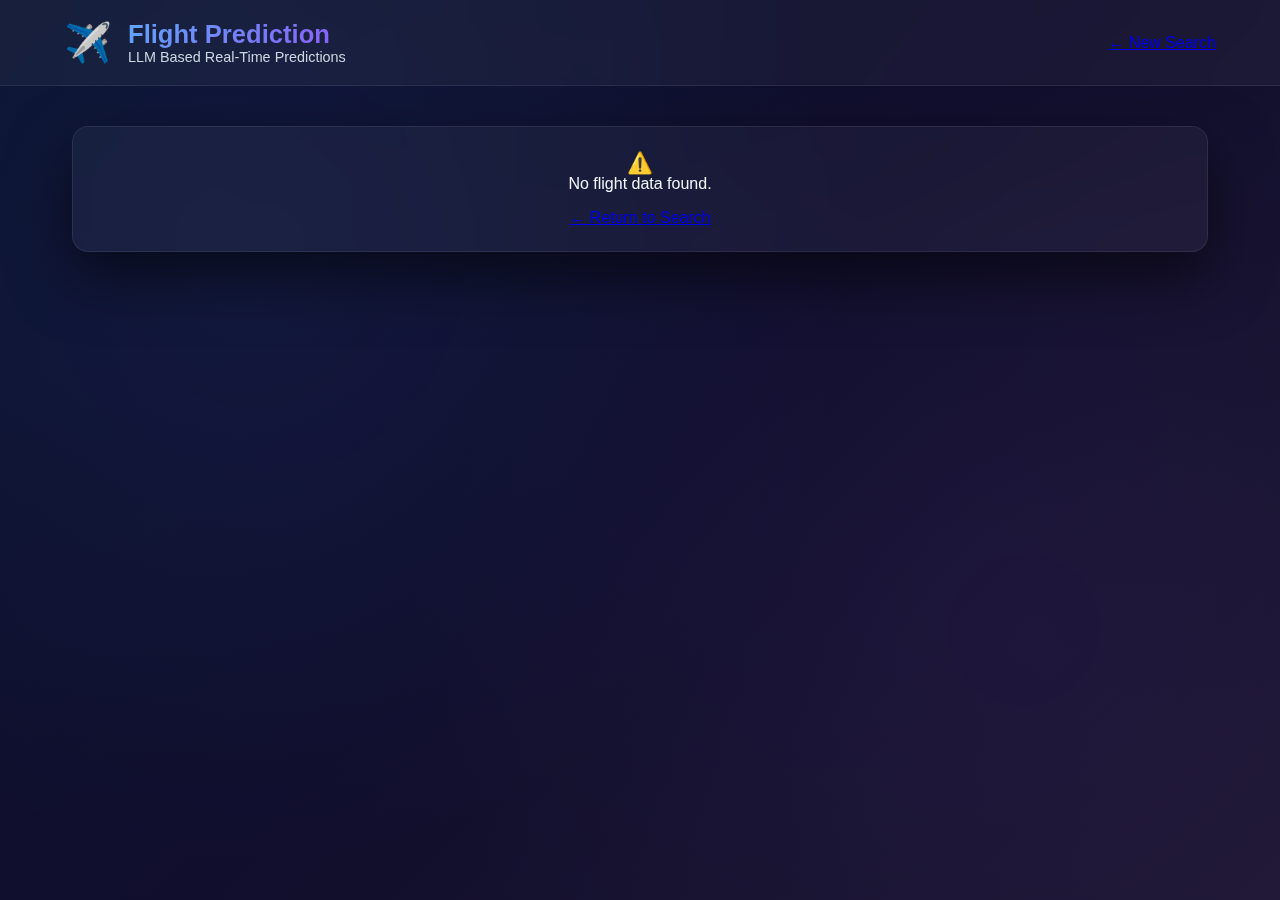
<file: templates/dashboard.html>
<!DOCTYPE html>
<html lang="en">
<head>
  <meta charset="utf-8" />
  <meta name="viewport" content="width=device-width,initial-scale=1" />
  <title>Flight Prediction Dashboard</title>
  <link rel="stylesheet" href="/static/style.css">
</head>
<body>

  <div class="bg-gradient"></div>
  <div class="bg-pattern"></div>

  <header class="header">
    <div class="header-content">
      <div class="logo-section">
        <div class="logo-icon">✈️</div>
        <div>
          <h1 class="title">Flight Prediction</h1>
          <p class="subtitle">LLM Based Real-Time Predictions</p>
        </div>
      </div>

      <a href="/" class="stats-link">
        <span class="stats-icon">←</span> New Search
      </a>
    </div>
  </header>

  <div class="container">

    <!-- Loading -->
    <div id="loading" class="glass-card">
      <div class="loader" style="margin:auto"></div>
      <p style="text-align:center;color:var(--text-secondary)">Analyzing flight data with AI...</p>
    </div>

    <!-- Error -->
    <div id="error" class="glass-card hidden">
      <p style="text-align:center;color:var(--danger);font-size:1.3rem">⚠️</p>
      <p id="error-message" style="text-align:center"></p>
      <a href="/" class="stats-link" style="display:block;text-align:center;margin-top:1rem">← Return to Search</a>
    </div>

    <!-- Dashboard -->
    <div id="dashboard" class="hidden">

      <!-- Flight Details -->
      <div class="glass-card">
        <div class="card-header">
          <h2 class="card-title">Flight Details</h2>
          <p class="card-subtitle"></p>
        </div>

        <div style="display:flex;flex-direction:column;gap:0.75rem">
          <div style="display:flex;justify-content:space-between;align-items:center;flex-wrap:wrap">

            <div>
              <div id="flight-number" style="font-size:2rem;font-weight:700;color:var(--primary-light)">--</div>
              <div id="flight-route" style="color:var(--text-muted)">-- → --</div>
              <div id="flight-date" style="color:var(--text-secondary)">--</div>
            </div>

          </div>

          <div class="flight-path">
            <div>🛫</div>
            <div class="path-line"><div class="plane">✈️</div></div>
            <div>🛬</div>
          </div>

        </div>
      </div>

      <!-- Metrics -->
      <div class="glass-card">
        <div class="card-header">
          <h3 class="card-title">Delay and cancellation Probability </h3>
          <p class="card-subtitle"></p>
        </div>

        <div class="metrics-grid">

          <!-- Delay Donut -->
          <div class="metric-card donut-card">
            <div class="donut-ring delay">
                <svg viewBox="0 0 36 36">
                    <path class="bg" d="M18 2 
                        a 16 16 0 0 1 0 32 
                        a 16 16 0 0 1 0 -32" />
                    <path id="delay-arc" class="arc" d="M18 2 
                        a 16 16 0 0 1 0 32 
                        a 16 16 0 0 1 0 -32" />
                </svg>
                <div class="donut-value" id="delay-value">--%</div>
            </div>

            <div class="donut-text">
                <div class="donut-title" id="delay-title">--% of Delay Probability</div>
                <div class="donut-sub"></div>
            </div>
          </div>

          <!-- Cancel Donut -->
          <div class="metric-card donut-card">
            <div class="donut-ring cancel">
                <svg viewBox="0 0 36 36">
                    <path class="bg" d="M18 2 
                        a 16 16 0 0 1 0 32 
                        a 16 16 0 0 1 0 -32" />
                    <path id="cancel-arc" class="arc" d="M18 2 
                        a 16 16 0 0 1 0 32 
                        a 16 16 0 0 1 0 -32" />
                </svg>
                <div class="donut-value" id="cancel-value">--%</div>
            </div>

            <div class="donut-text">
                <div class="donut-title" id="cancel-title">--% of Cancellation Probability</div>
                <div class="donut-sub"></div>
            </div>
          </div>

        </div>
      </div>

      <!-- Explanation -->
      <div class="glass-card">
        <div class="card-header">
          <h3 class="card-title">AI Analysis</h3>
          <p class="card-subtitle"></p>
        </div>

        <div id="justification" class="timeline"></div>
      </div>

    </div>
  </div>

  <!-- Dashboard Script -->
  <script>
    const fd = JSON.parse(sessionStorage.getItem('flightPredictionData') || '{}');

    if (!fd.flight_number) {
      showError("No flight data found.");
    } else {
      fetchPrediction();
    }

    async function fetchPrediction() {
      try {
        const res = await fetch("/predict_status", {
          method: "POST",
          headers: {"Content-Type":"application/json"},
          body: JSON.stringify(fd)
        });

        const data = await res.json();
        displayPrediction(data);

      } catch (err) {
        showError(err.message);
      }
    }

    function displayPrediction(data) {
      const pred = data.prediction;

      document.getElementById("flight-number").textContent = fd.flight_number;
      document.getElementById("flight-route").textContent =
        `${fd.origin_iata} to ${fd.dest_iata}`;
      document.getElementById("flight-date").textContent =
        new Date(fd.date).toDateString();

      const delayProb = pred.probability_delay ?? 0;
      const cancelProb = pred.probability_cancel ?? 0;

      // Values
      document.getElementById("delay-value").textContent = delayProb + "%";
      document.getElementById("cancel-value").textContent = cancelProb + "%";

      // Donut animation
      document.getElementById("delay-arc").style.strokeDashoffset = 100 - delayProb;
      document.getElementById("cancel-arc").style.strokeDashoffset = 100 - cancelProb;

      // Donut titles
      document.getElementById("delay-title").textContent =
        `${delayProb}% of Delay Probability`;

      document.getElementById("cancel-title").textContent =
        `${cancelProb}% of Cancellation Probability`;

      // Explanation text
      document.getElementById("justification").innerHTML =
        pred.user_friendly_summary || pred.justification || "No analysis available.";

      // Show dashboard
      document.getElementById("loading").classList.add("hidden");
      document.getElementById("dashboard").classList.remove("hidden");
    }

    function showError(msg) {
      document.getElementById("loading").classList.add("hidden");
      document.getElementById("error").classList.remove("hidden");
      document.getElementById("error-message").textContent = msg;
    }
  </script>

</body>
</html>
</file>
<file: static/style.css>
/* Modern Flight Prediction System - Glassmorphism Design
   Upgraded premium UI (keeps element/class names compatible) */

:root {
    --primary: #3b82f6;
    --primary-dark: #2563eb;
    --primary-light: #60a5fa;
    --secondary: #8b5cf6;
    --success: #10b981;
    --danger: #ef4444;
    --warning: #f59e0b;
    --bg-dark: #0f172a;
    --bg-darker: #020617;
    --glass-bg: rgba(255, 255, 255, 0.04);
    --glass-border: rgba(255, 255, 255, 0.08);
    --text-primary: #f1f5f9;
    --text-secondary: #cbd5e1;
    --text-muted: #94a3b8;
    --shadow: 0 24px 60px rgba(0, 0, 0, 0.55);
    --shadow-lg: 0 30px 80px rgba(0, 0, 0, 0.6);
}

/* Reset */
* { margin:0; padding:0; box-sizing:border-box; }
html,body { height:100%; }

body {
    font-family: -apple-system, BlinkMacSystemFont, 'Segoe UI', Roboto, 'Helvetica Neue', Arial, sans-serif;
    background: var(--bg-darker);
    color: var(--text-primary);
    min-height:100vh;
    -webkit-font-smoothing:antialiased;
    -moz-osx-font-smoothing:grayscale;
    overflow-x:hidden;
}

/* Background */
.bg-gradient {
    position: fixed; inset:0; z-index:-3;
    background: linear-gradient(135deg, #5b6de6 0%, #7e4bcc 50%, #f093fb 100%);
    opacity:0.12; animation: gradientShift 18s ease infinite;
}
@keyframes gradientShift { 0%,100%{transform:scale(1) rotate(0)} 50%{transform:scale(1.06) rotate(6deg)} }

.bg-pattern {
    position:fixed; inset:0; z-index:-2;
    background-image:
      radial-gradient(circle at 20% 30%, rgba(59,130,246,0.08) 0%, transparent 50%),
      radial-gradient(circle at 80% 70%, rgba(139,92,246,0.06) 0%, transparent 50%);
    pointer-events:none;
}

/* Header */
.header {
    background: var(--glass-bg);
    backdrop-filter: blur(18px);
    border-bottom: 1px solid var(--glass-border);
    padding: 1.25rem 0;
    position: sticky; top:0; z-index:100;
}
.header-content { max-width:1200px; margin:0 auto; padding:0 1.5rem; display:flex; align-items:center; justify-content:space-between; gap:1rem; }
.logo-section{ display:flex; gap:1rem; align-items:center; }
.logo-icon{ font-size:2.4rem; animation: float 3s ease-in-out infinite; }
@keyframes float{ 0%,100%{transform:translateY(0)} 50%{transform:translateY(-8px)} }
.title{ font-size:1.6rem; font-weight:700; background:linear-gradient(135deg,var(--primary-light),var(--secondary)); -webkit-background-clip:text; background-clip:text; -webkit-text-fill-color:transparent; }
.subtitle{ font-size:0.9rem; color:var(--text-secondary); }

/* Container */
.container{ max-width:1200px; margin:0 auto; padding:2.5rem 2rem }

/* Glass card */
.glass-card{ background:var(--glass-bg); backdrop-filter: blur(18px); border:1px solid var(--glass-border); border-radius:1rem; padding:1.5rem; box-shadow:var(--shadow); margin-bottom:1.5rem; position:relative; overflow:hidden; animation: cardEnter 0.55s cubic-bezier(.2,.9,.3,1) both; }
@keyframes cardEnter{ from{opacity:0; transform:translateY(18px)} to{opacity:1; transform:translateY(0)} }

/* Card header */
.card-header{ margin-bottom:1rem }
.card-title{ font-size:1.25rem; font-weight:600 }
.card-subtitle{ color:var(--text-secondary); font-size:0.9rem }

/* Form */
.search-form{ display:flex; flex-direction:column; gap:1rem }
.form-row{ display:grid; grid-template-columns:1fr 1fr; gap:1rem }
@media(max-width:768px){ .form-row{ grid-template-columns:1fr } }
.form-group{ display:flex; flex-direction:column; gap:0.5rem }
.form-label{ display:flex; align-items:center; gap:0.5rem; font-size:0.9rem; font-weight:500; color:var(--text-secondary) }
.label-icon{ font-size:1rem }
.label-hint{ margin-left:auto; font-size:0.75rem; color:var(--text-muted) }
.input-wrapper{ position:relative }
.form-select, .form-input{ width:100%; padding:0.75rem 1rem; background:rgba(15,23,42,0.5); border:1px solid var(--glass-border); border-radius:0.6rem; color:var(--text-primary); font-size:1rem; transition:all .2s; appearance:none }
.form-select:disabled{ opacity:0.5; cursor:not-allowed }
.form-select:focus, .form-input:focus{ outline:none; border-color:var(--primary); box-shadow:0 0 0 4px rgba(59,130,246,0.06) }
.select-arrow{ position:absolute; right:1rem; top:50%; transform:translateY(-50%); pointer-events:none; color:var(--text-muted); font-size:0.75rem }

/* Buttons */
.btn{ display:inline-flex; align-items:center; gap:0.5rem; padding:0.85rem 1.5rem; border-radius:0.6rem; border:none; font-weight:700; cursor:pointer; transition:all .18s; }
.btn-primary{ background:linear-gradient(135deg,var(--primary),var(--secondary)); color:white; box-shadow:0 6px 24px rgba(59,130,246,0.2) }
.btn-primary:hover:not(:disabled){ transform:translateY(-3px); box-shadow:0 12px 40px rgba(59,130,246,0.22) }
.btn:disabled{ opacity:0.5; cursor:not-allowed }
.btn-loader{ width:1rem; height:1rem; border:2px solid rgba(255,255,255,0.3); border-top-color:white; border-radius:50%; animation:spin 0.9s linear infinite }

/* Flight list */
.flight-list{ display:flex; flex-direction:column; gap:1rem }
.flight-item{ background:rgba(15,23,42,0.5); border:1px solid var(--glass-border); border-radius:0.8rem; padding:1.25rem; transition:all .18s; cursor:pointer }
.flight-item:hover{ transform:translateX(6px); background:rgba(15,23,42,0.65); border-color:var(--primary) }
.flight-header{ display:flex; justify-content:space-between; align-items:center; margin-bottom:0.75rem }
.flight-number{ font-size:1.2rem; font-weight:700; color:var(--primary-light) }
.airline-name{ color:var(--text-muted); font-size:0.875rem }
.flight-times{ display:grid; grid-template-columns:1fr auto 1fr; gap:0.5rem; align-items:center }
.time-info{ display:flex; flex-direction:column }
.time-label{ font-size:0.75rem; color:var(--text-muted); text-transform:uppercase; letter-spacing:0.05em }
.time-value{ font-size:1.05rem; font-weight:700; color:var(--text-primary) }
.flight-arrow{ color:var(--primary); font-size:1.25rem }

/* Info grid */
.info-card{ background:var(--glass-bg); border-radius:0.9rem; padding:1.25rem }
.info-grid{ display:grid; grid-template-columns:repeat(auto-fit,minmax(180px,1fr)); gap:1rem; margin-top:0.75rem }
.info-item{ display:flex; gap:0.75rem; padding:0.8rem; background:rgba(15,23,42,0.28); border:1px solid var(--glass-border); border-radius:0.6rem; transition:all .15s }
.info-item:hover{ transform:translateY(-3px) }

/* Toast */
.toast{ position:fixed; right:2rem; bottom:2rem; background:var(--glass-bg); backdrop-filter:blur(18px); border:1px solid var(--glass-border); border-radius:0.75rem; padding:1rem 1.25rem; display:flex; gap:0.75rem; box-shadow:var(--shadow-lg); z-index:900 }
.toast.hidden{ display:none }

/* Metrics grid */
.metrics-grid{ display:grid; grid-template-columns:repeat(2,1fr); gap:1rem }
@media(max-width:768px){ .metrics-grid{ grid-template-columns:1fr } }

.metric-card{ display:flex; flex-direction:column; gap:0.5rem; padding:1.25rem; border-radius:0.75rem; background:linear-gradient(180deg, rgba(255,255,255,0.02), rgba(255,255,255,0.01)); border:1px solid var(--glass-border) }
.metric-label{ font-size:0.85rem; color:var(--text-secondary); text-transform:uppercase; letter-spacing:0.06em }
.metric-value{ font-size:2.2rem; font-weight:700; color:var(--text-primary) }
.metric-badge{ display:inline-block; padding:0.25rem 0.6rem; border-radius:999px; font-size:0.75rem; font-weight:700; background:rgba(255,255,255,0.03); color:var(--text-secondary) }

/* Circular rings */
.ring{ --size:110px; --thickness:12px; width:var(--size); height:var(--size); border-radius:50%; display:inline-grid; place-items:center; position:relative }
.ring .ring-bg{ position:absolute; inset:0; border-radius:50%; background:rgba(255,255,255,0.02) }
.ring .ring-fill{ position:absolute; inset:0; border-radius:50%; transform:rotate(-90deg); transition:background .6s ease; filter:drop-shadow(0 6px 18px rgba(0,0,0,0.45)) }
.ring .ring-mask{ position:absolute; inset:calc(var(--thickness)); border-radius:50%; display:flex; align-items:center; justify-content:center; color:var(--text-primary); font-weight:700 }
.ring-label{ font-size:0.9rem; color:var(--text-secondary); margin-top:0.5rem; text-align:center }
.ring.delay .ring-fill{ background-image: conic-gradient(var(--primary) 0deg, transparent 0deg) }
.ring.cancel .ring-fill{ background-image: conic-gradient(var(--secondary) 0deg, transparent 0deg) }

/* Flight path */
.flight-path{ position:relative; height:48px; display:flex; align-items:center; gap:0.75rem; margin-top:0.6rem }
.path-line{ flex:1; height:4px; border-radius:999px; background:linear-gradient(90deg, rgba(255,255,255,0.06), rgba(255,255,255,0.02)); position:relative; overflow:hidden }
.path-line::after{ content:''; position:absolute; inset:0; background:linear-gradient(90deg, rgba(59,130,246,0.18), rgba(139,92,246,0.10)); opacity:0.6 }
.plane{ position:absolute; top:50%; left:-8%; transform:translateY(-50%); font-size:1.05rem; animation: fly 5s linear infinite }
@keyframes fly { 0%{ left:-8% } 20%{ left:25% } 50%{ left:55% } 80%{ left:90% } 100%{ left:105% } }

/* Timeline */
.timeline{ display:flex; flex-direction:column; gap:0.75rem; margin-top:1rem }
.timeline-item{ display:flex; gap:0.75rem; align-items:flex-start; padding:0.75rem; border-radius:0.6rem; background:rgba(255,255,255,0.02); border:1px solid rgba(255,255,255,0.02); transition:transform .18s ease }
.timeline-item:hover{ transform:translateX(6px) }
.timeline-icon{ width:36px; height:36px; border-radius:10px; display:grid; place-items:center; font-size:1.05rem; background:rgba(255,255,255,0.03) }
.timeline-content{ flex:1 }
.timeline-title{ font-weight:600; color:var(--text-primary); font-size:0.95rem }
.timeline-desc{ color:var(--text-secondary); font-size:0.9rem; margin-top:4px }

/* Chips */
.chip{ display:inline-block; padding:0.18rem 0.6rem; border-radius:999px; font-weight:700; font-size:0.75rem; margin-left:0.5rem; color:#031025 }
.chip.low{ background:rgba(16,185,129,0.95) }
.chip.mod{ background:rgba(245,158,11,0.95) }
.chip.high{ background:rgba(239,68,68,0.95); color:white }

/* Error */
.error-message { background: rgba(239,68,68,0.08); border:1px solid var(--danger); border-radius:0.5rem; padding:0.9rem; color:var(--danger) }

/* Utility */
.hidden{ display:none !important }
.loading{ opacity:0.6; pointer-events:none }

/* Responsive */
@media(max-width:640px){
    .container{ padding:1rem }
    .title{ font-size:1.15rem }
    .ring{ --size:92px }
}

/* Premium donut UI */
.donut-card {
    display: flex;
    align-items: center;
    gap: 1.25rem;
    padding: 1rem;
    border-radius: 1rem;
    background: rgba(255,255,255,0.03);
    border: 1px solid rgba(255,255,255,0.05);
}

.donut-ring {
    width: 70px;
    height: 70px;
    position: relative;
    display: flex;
    justify-content: center;
    align-items: center;
}

.donut-ring svg {
    width: 70px;
    height: 70px;
    transform: rotate(-90deg);
}

.donut-ring .bg {
    fill: none;
    stroke: rgba(255,255,255,0.08);
    stroke-width: 4;
}

.donut-ring .arc {
    fill: none;
    stroke-width: 4;
    stroke-linecap: round;
    stroke-dasharray: 100;
    stroke-dashoffset: 100;
    transition: stroke-dashoffset 0.9s ease, stroke 0.4s ease;
}

.donut-ring.delay .arc {
    stroke: var(--primary-light);
}

.donut-ring.cancel .arc {
    stroke: var(--secondary);
}

.donut-value {
    position: absolute;
    font-size: 0.9rem;
    font-weight: 700;
    color: var(--text-primary);
}

.donut-text {
    display: flex;
    flex-direction: column;
    gap: 0.2rem;
}

.donut-title {
    font-size: 1rem;
    font-weight: 600;
    color: var(--text-primary);
}

.donut-sub {
    font-size: 0.8rem;
    color: var(--text-secondary);
}
</file>
